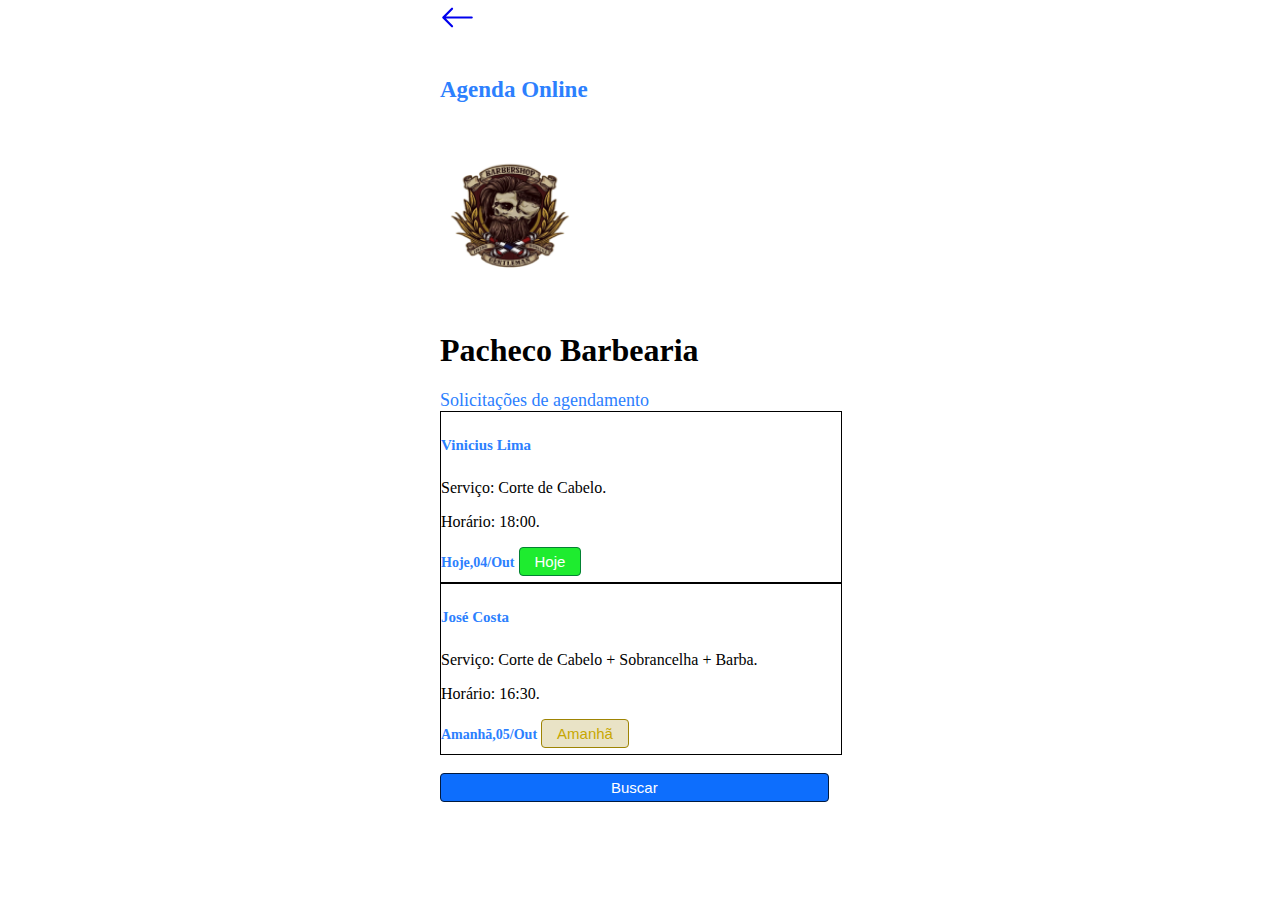
<file: tela_selecionar_agendamentos/selecionar_agendamentos.html>
<!doctype html>
<html lang="pot-br">

<head>
  <!-- Required meta tags -->
  <meta charset="utf-8">
  <meta name="viewport" content="width=device-width, initial-scale=1">

  <link rel="stylesheet" href="style.css">

  <title>Agenda ADS</title>
</head>

<body>
  <!-- As a link -->
  
    
  <a class=" text-primary navbar-brand" href="index.html"><svg xmlns="http://www.w3.org/2000/svg" width="35"
    height="35" fill="currentColor" class="bi bi-arrow-left" viewBox="0 0 16 16">
    <path fill-rule="evenodd"
      d="M15 8a.5.5 0 0 0-.5-.5H2.707l3.147-3.146a.5.5 0 1 0-.708-.708l-4 4a.5.5 0 0 0 0 .708l4 4a.5.5 0 0 0 .708-.708L2.707 8.5H14.5A.5.5 0 0 0 15 8z" />
  </svg></a>
    </div>
  </nav>

  <div class="container ">
    <div class="row  ">
      <div class="col-md-8 text-center">
        <h5 style="font-weight: bold; font-size:23px;" class="text-primary">Agenda Online</h5>
        <img src="Imagens/logo_barbearia.png" width="140" class="rounded" alt="">
        <h1 style="font-weight: bold; font: size 23px;">Pacheco Barbearia</h1>
      </div>
    </div>
    <!-- parte dos campos do login-->
    <form action="escolha_do_profissional.html" method="post">
      <div class="row mt-5">
        <div class="col-md-12">
          <label style="font-size: 18px; font-weight: 500;">Solicitações de agendamento</label>
            <div class="div1">
                <h5>Vinicius Lima</h5>
                <p class="card-text">Serviço: Corte de Cabelo.</p>
                <p class="card-text">Horário: 18:00.</p>
                <span class="Hoje">Hoje,04/Out</span>
                <button type"button" class="btn-primary1">Hoje</button>
              </div>
            </div>
          </a>
        </div>
        <div class="div2">
            <div class="card mt-3">
                <h5 class="card-title">José Costa</h5>
                <p class="card-text">Serviço: Corte de Cabelo + Sobrancelha + Barba.</p>
                <p class="card-text">Horário: 16:30.</p>
                <span class="Amanha">Amanhã,05/Out</span>
                <button type"button" class="btn-primary2">Amanhã</button>
              </div>
            </div>
          </a>
        </div>
      </div>
      <div class="row justify-content-center mt-4 mb-5">
           <br> <button type"button" class="btn-primary3">Buscar</button>
          
          </div>
        </div>
      </div>
    </form>
  </div>

</body>

</html>
</file>
<file: tela_selecionar_agendamentos/style.css>
body {
    background-color: #ffffff;
    color: #000000;
    max-width: 400px;
    margin: 0 auto;
}

.btn-primary1 {
    background-color:#1eec2f;
    color: #ffffff;
    padding: 5px 15px;
    border: 1px solid #038133;
    border-radius: 4px;
    cursor: pointer;
    font-size: 15px;
    transition: all .3s ease;
 }
 
 .btn-primary1:hover {
    background-color: #038133;
    color: #1eec2f;
 }

 .btn-primary2 {
    background-color:#E9E3C6;
    color: #C7A701;
    padding: 5px 15px;
    border: 1px solid #9e8403;
    border-radius: 4px;
    cursor: pointer;
    font-size: 15px;
    transition: all .3s ease;
 }
 
 .btn-primary2:hover {
    background-color: #9e8403;
    color: #E9E3C6;
 }


 .btn-primary3 {
    background-color:#0D6EFD;
    color: #ffffff;
    padding: 5px 170px;
    border: 1px solid #011a3f;
    border-radius: 4px;
    cursor: pointer;
    font-size: 15px;
    transition: all .3s ease;
 }
 
 .btn-primary3:hover {
    background-color: #011a3f;
    color: #E9E3C6;
 }


.div1 {
height: 170px;
width: 400px;
border: 1px solid #000000; 

}

.div2 {
    height: 170px;
    width: 400px;
    border: 1px solid #000000;
    
    }


label  {
    color: #2C80FE;

}

 h5 {
    color:#2C80FE;
    font-size: 15px;
    font-weight: bold;

 }

span{
    color: #2C80FE;
    font-weight: bold;
    font-size: 14px;
}
</file>
